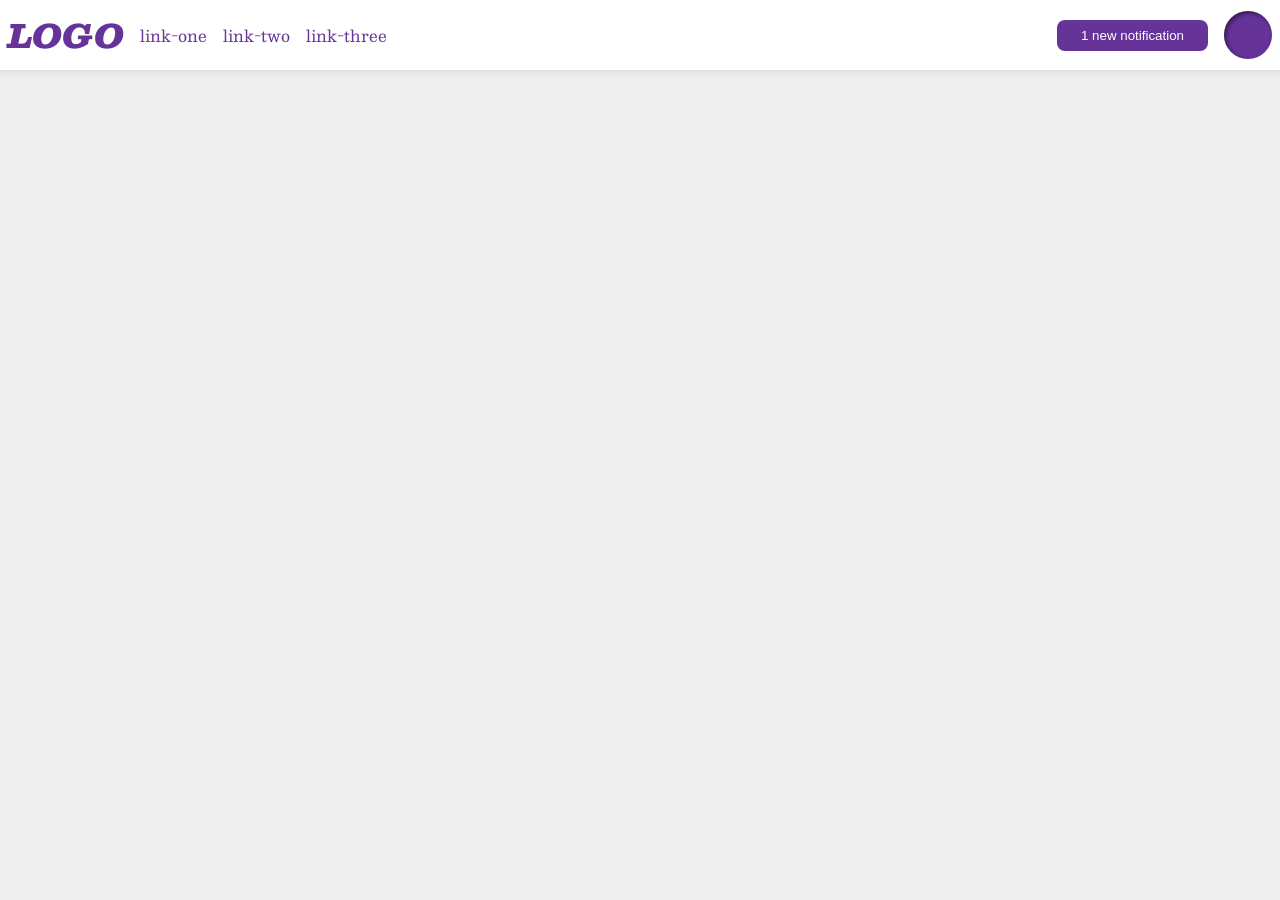
<file: foundations/flex/03-flex-header-2/index.html>
<!DOCTYPE html>
<html lang="en">
  <head>
    <meta charset="UTF-8">
    <meta http-equiv="X-UA-Compatible" content="IE=edge">
    <meta name="viewport" content="width=device-width, initial-scale=1.0">
    <title>Flex Header 2</title>
    <link rel="stylesheet" href="style.css">
  </head>
  <body>
    <div class="header">
      <div class="logo">
        LOGO
      </div>
      <ul class="links">
        <li><a href="https://google.com">link-one</a></li>
        <li><a href="https://google.com">link-two</a></li>
        <li><a href="https://google.com">link-three</a></li>
      </ul>

      <div class="button-image">
        <button class="notifications">
          1 new notification
        </button>
        <div class="profile-image"></div>
      </div>
    </div>
  </body>
</html>
</file>
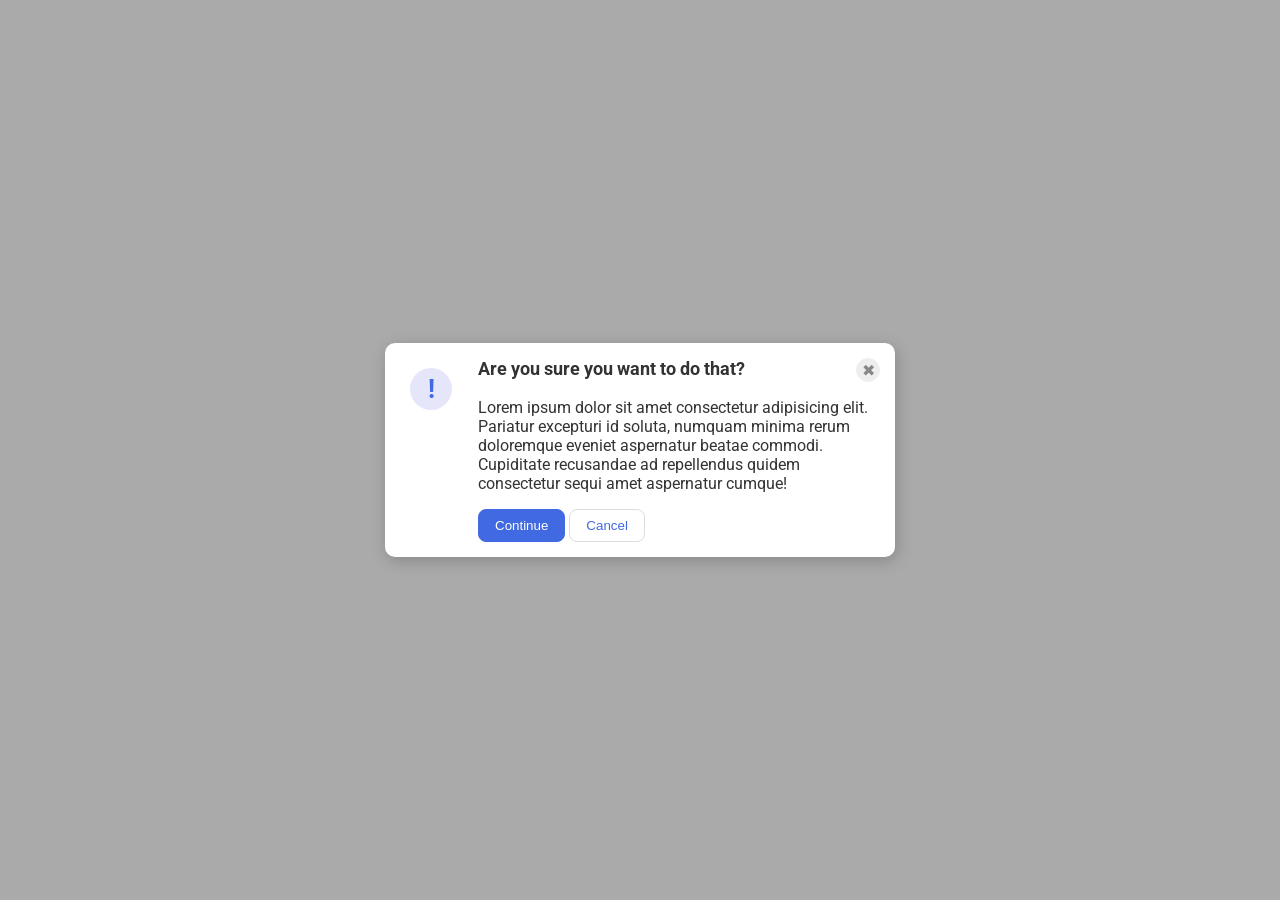
<file: foundations/flex/05-flex-modal/index.html>
<!DOCTYPE html>
<html lang="en">
  <head>
    <meta charset="UTF-8">
    <meta http-equiv="X-UA-Compatible" content="IE=edge">
    <meta name="viewport" content="width=device-width, initial-scale=1.0">
    <link rel="stylesheet" href="style.css">
    <title>Modal</title>
  </head>
  <body>
    <div class="modal">
      <div class="icon">!</div>
      <div class="content">
        <div class="upper-content">
          <div class="header">Are you sure you want to do that?</div>
          <button class="close-button">✖</button>
        </div>
        <div class="text">Lorem ipsum dolor sit amet consectetur adipisicing elit. Pariatur excepturi id soluta, numquam minima rerum doloremque eveniet aspernatur beatae commodi. Cupiditate recusandae ad repellendus quidem consectetur sequi amet aspernatur cumque!</div>
        <div class="buttons">
          <button class="continue">Continue</button>
          <button class="cancel">Cancel</button>
        </div>
      </div>
    </div>
  </body>
</html>
</file>
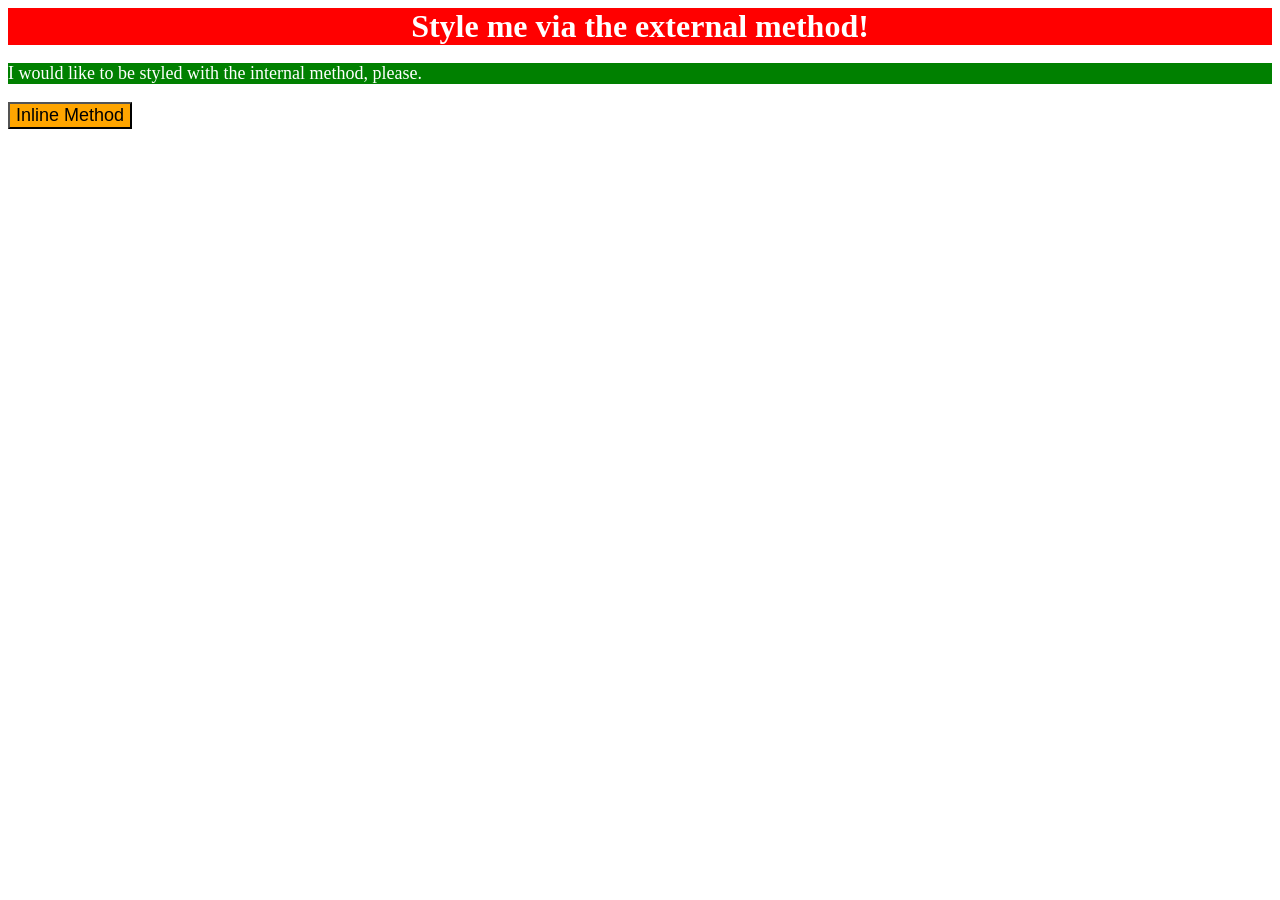
<file: foundations/intro-to-css/01-css-methods/index.html>
<!DOCTYPE html>
<html lang="en">
  <head>
    <meta charset="UTF-8">
    <meta http-equiv="X-UA-Compatible" content="IE=edge">
    <meta name="viewport" content="width=device-width, initial-scale=1.0">
    <title>Methods for Adding CSS</title>
    <!-- Added properties for div p and button -->
    <link rel="stylesheet" href="./style.css">
    <style> 
      p {
        background-color: green;
        color: white;
        font-size: 18px;   
      }

    </style>
  </head>
  <body>
    <div>Style me via the external method!</div>
    <p>I would like to be styled with the internal method, please.</p>
    <button style="background-color: orange; font-size: 18px; ">Inline Method</button>
  </body>
</html>
</file>
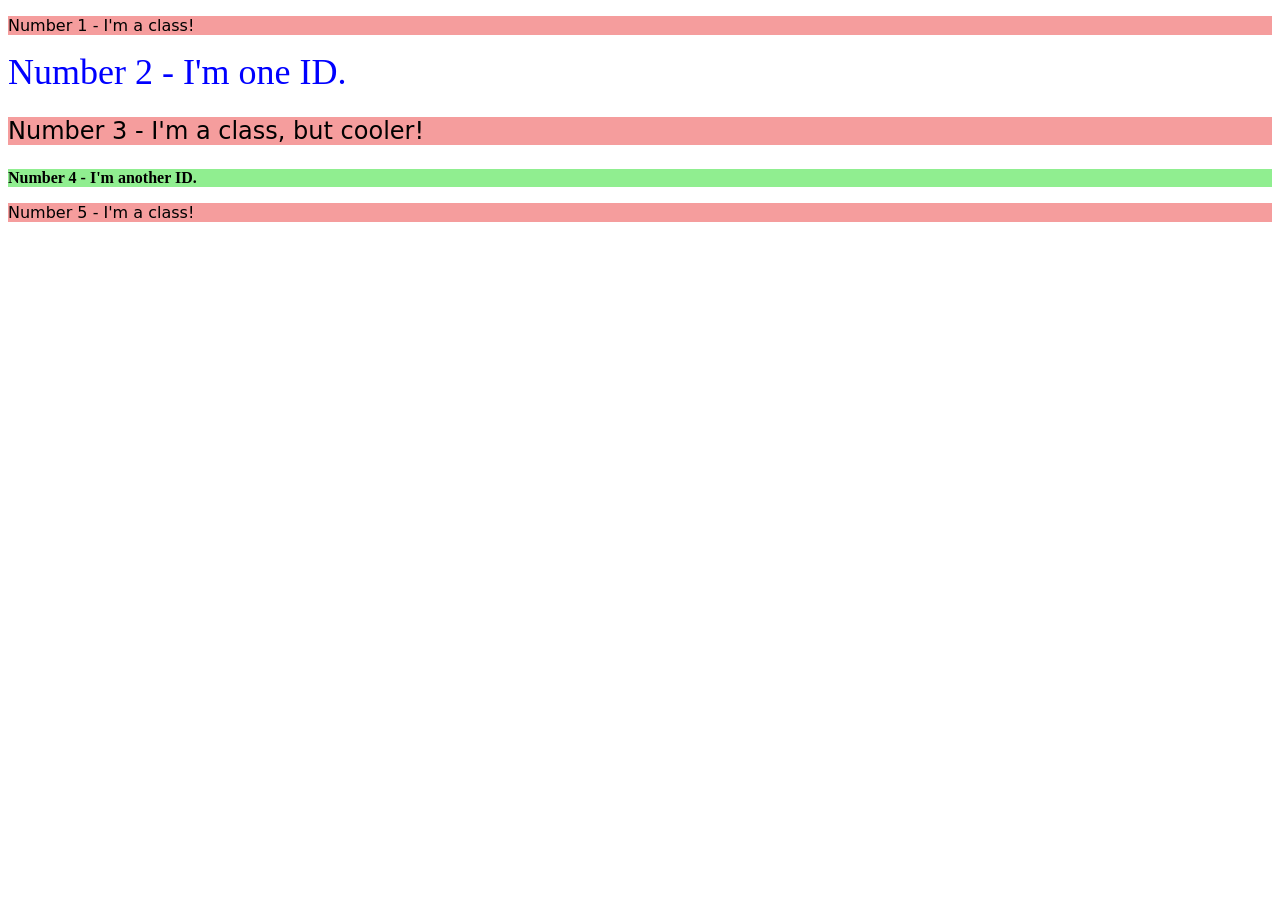
<file: foundations/intro-to-css/02-class-id-selectors/index.html>
<!DOCTYPE html>
<html lang="en">

<head>
  <meta charset="UTF-8">
  <meta http-equiv="X-UA-Compatible" content="IE=edge">
  <meta name="viewport" content="width=device-width, initial-scale=1.0">
  <title>Class and ID Selectors</title>
  <link rel="stylesheet" href="style.css">
</head>

<body>
  <p class="odd">Number 1 - I'm a class!</p>
  <div id="two">Number 2 - I'm one ID.</div>
  <p class="odd third">Number 3 - I'm a class, but cooler!</p>
  <div id="four" class="">Number 4 - I'm another ID.</div>
  <p class="odd">Number 5 - I'm a class!</p>
</body>

</html>
</file>
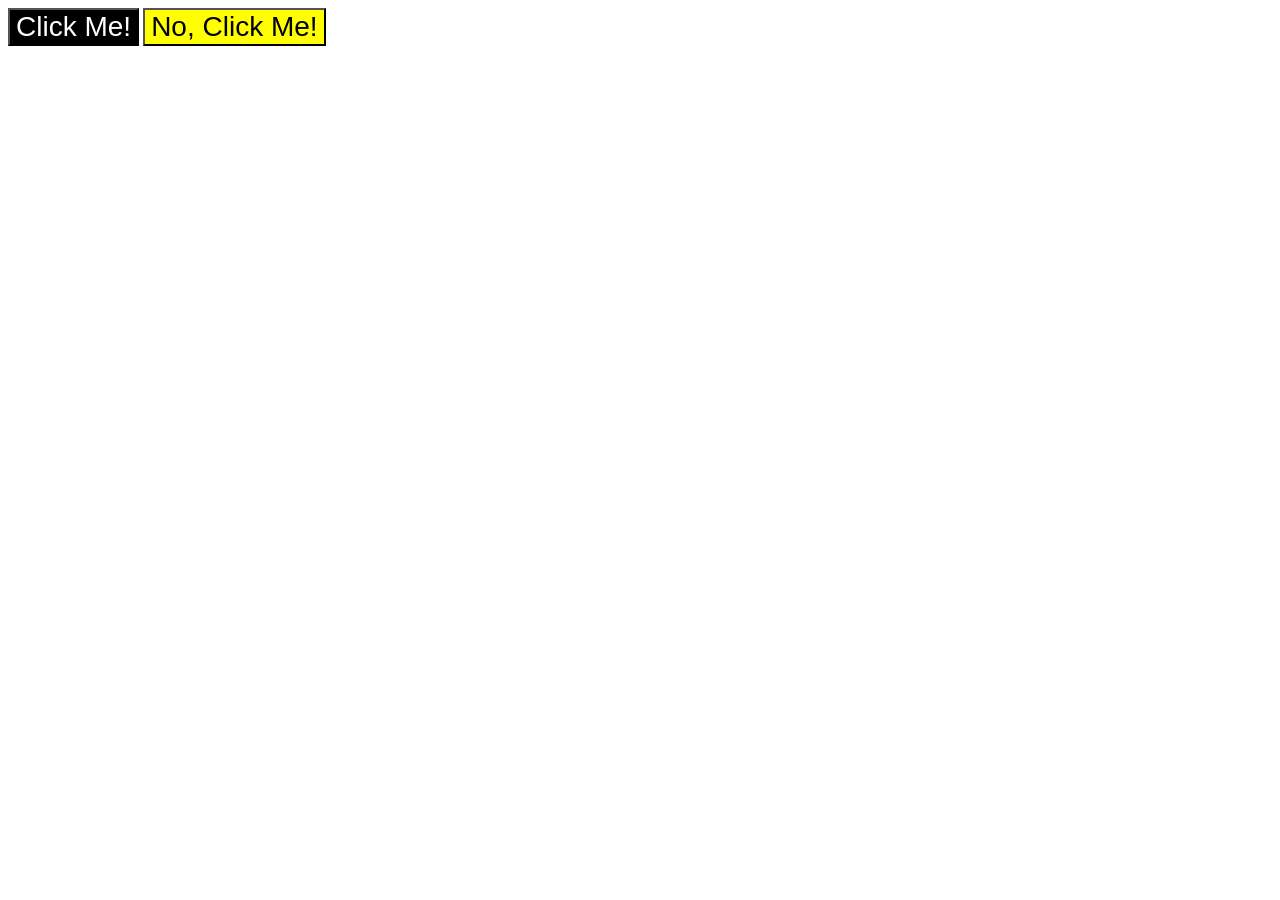
<file: foundations/intro-to-css/03-grouping-selectors/index.html>
<!DOCTYPE html>
<html lang="en">
  <head>
    <meta charset="UTF-8">
    <meta http-equiv="X-UA-Compatible" content="IE=edge">
    <meta name="viewport" content="width=device-width, initial-scale=1.0">
    <title>Grouping Selectors</title>
    <link rel="stylesheet" href="style.css">
  </head>
  <body>
    <button class="element1">Click Me!</button>
    <button class="element2">No, Click Me!</button>
  </body>
</html>
</file>
<file: foundations/flex/03-flex-header-2/style.css>
/* this is some magical font-importing.  
you'll learn about it later. */
@import url('https://fonts.googleapis.com/css2?family=Besley:ital,wght@0,400;1,900&display=swap');

body {
  margin: 0;
  background: #eee;
  font-family: Besley, serif;
}

.header {
  background: white;
  border-bottom: 1px solid #ddd;
  box-shadow: 0 0 8px rgba(0,0,0,.1);
  /* Solution: */
  display: flex;
  align-items: center;
  padding: 8px;
  gap: 16px;
}

.profile-image {
  background: rebeccapurple;
  box-shadow: inset 2px 2px 4px rgba(0,0,0,.5);
  border-radius: 50%;
  width: 48px;
  height: 48px;
}

.logo {
  color: rebeccapurple;
  font-size: 32px;
  font-weight: 900;
  font-style: italic;
}

button {
  border: none;
  border-radius: 8px;
  background: rebeccapurple;
  color: white;
  padding: 8px 24px;
}

a {
  /* this removes the line under our links */
  text-decoration: none;
  color: rebeccapurple;
}

ul {
  list-style-type: none;
  /* Solution: */
  display: flex;
  padding: 0px;
  margin: 0px;
  gap: 16px;
}

/* Solution: */

.button-image{
  display: flex;
  align-items: center;
  margin-left: auto;
  gap: 16px;
  flex-shrink: 0;
}
</file>
<file: foundations/flex/05-flex-modal/style.css>
@import url('https://fonts.googleapis.com/css2?family=Roboto:wght@400;700&display=swap');

html, body {
  height: 100%;
}

body {
  font-family: Roboto, sans-serif;
  margin: 0;
  background: #aaa;
  color: #333;
  /* I'll give you this one for free lol */
  display: flex;
  align-items: center;
  justify-content: center;
}

.modal {
  background: white;
  width: 480px;
  border-radius: 10px;
  box-shadow: 2px 4px 16px rgba(0,0,0,.2);
  /* Solution */
  display: flex;
  padding: 15px;
  gap: 16px;
}

.icon {
  color: royalblue;
  font-size: 26px;
  font-weight: 700;
  background: lavender;
  width: 42px;
  height: 42px;
  border-radius: 50%;
  display: flex;
  align-items: center;
  justify-content: center;
  /* Solution */
  flex-shrink: 0;
  margin: 10px;
}

.close-button {
  background: #eee;
  border-radius: 50%;
  color: #888;
  font-weight: 400;
  font-size: 16px;
  height: 24px;
  width: 24px;
  display: flex;
  align-items: center;
  justify-content: center;
  border: 1px solid #eee;
  padding: 0;
}

button {

  cursor: pointer;
  padding: 8px 16px;
  border-radius: 8px;
}

button.continue {
  background: royalblue;
  border: 1px solid royalblue;
  color: white;
}

button.cancel {
  background: white;
  border: 1px solid #ddd;
  color: royalblue;
}

/* Solution */
.upper-content {
  display: flex;
  justify-content: space-between;
  font-weight: bold;
  font-size: large;
}

.content {
  display: flex;
  flex-direction: column;
  gap: 16px;
}
</file>
<file: foundations/intro-to-css/01-css-methods/style.css>
div {
        background-color: red;
        color: white;
        font-size: 32px;
        text-align: center;
        font-weight: bold;
      }
</file>
<file: foundations/intro-to-css/02-class-id-selectors/style.css>
/* Add CSS Styling */

.odd {
    background-color: rgb(245, 157, 157);
    font-family: Verdana, 'DejaVu Sans', sans-serif;
}

#two {
    color: blue;
    font-size: 36px;
}

.third {
    font-size: 24px;
}

#four {
    background-color: lightgreen;
    font-weight: bold;
}
</file>
<file: foundations/intro-to-css/03-grouping-selectors/style.css>
/* Add CSS Styling */

.element1 {
background-color: black;
color: white;
}

.element2 {
    background-color: yellow;
}

.element1,
.element2 {
    font-size: 28px;
    font-family: Helvetica, 'Times New Roman', sans-serif;
}
</file>
